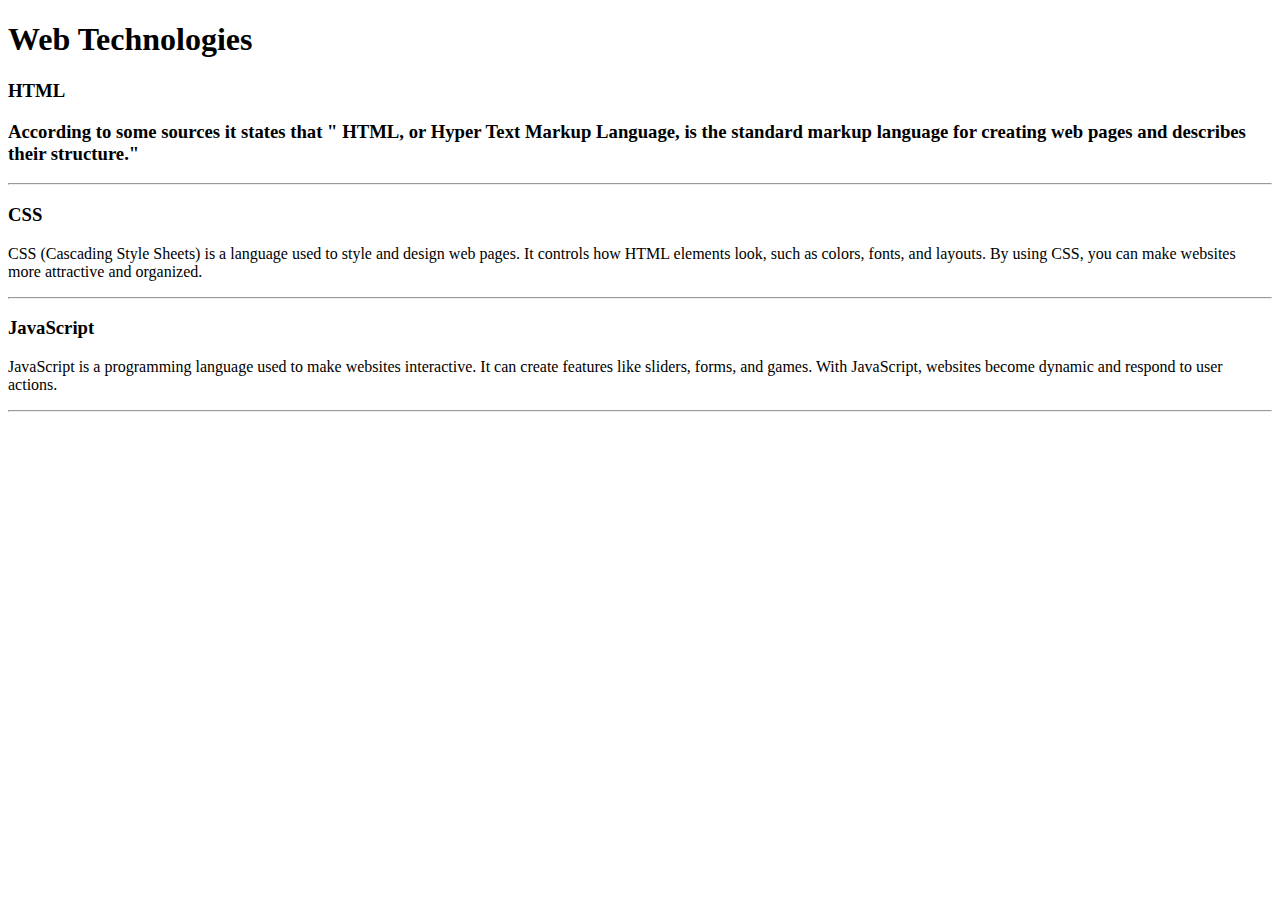
<file: WDLesson1_1Practical/index.html>
<!DOCTYPE html>
<!-- Lesson 1:How do we display text on a web page?
     Resources 
      https://www.w3schools.com/html/html_intro.asp
      https://www.w3schools.com/tags/tag_hr.asp
      https://www.w3schools.com/tags/tag_hn.asp
      https://www.w3schools.com/tags/tag_p.asp
-->

<html>
  <head>
    <!-- Challenge 1: Change the title of the page to Web Technologies -->
    <title>Page Title</title>
  </head>
  <body>
    <!-- Challenge 2: Create a heading, h1 for Web Technologies -->
    <h1>Web Technologies</h1>
    
    <!-- Challenge 3: Create a heading, h3 for HTML -->
     <h3>HTML</h3>

    <!-- Challenge 4: Create a paragraph explaining what is HTML. At least 3 sentences. -->
    <h3>According to some sources it states that " HTML, or Hyper Text Markup Language, is the standard markup language for creating web pages and describes their structure."</h3>
    <!-- Challenge 4a: Insert a horizontal rule, hr -->
    <hr>

    
    <!-- Challenge 5: Create a heading, h3 for CSS -->
     <h3>CSS</h3>
    
    <!-- Challenge 6: Create a paragraph explaining what is CSS.  At least 3 sentences. -->
    <p>CSS (Cascading Style Sheets) is a language used to style and design web pages. It controls how HTML elements look, such as colors, fonts, and layouts. By using CSS, you can make websites more attractive and organized.</p>
    <!-- Challenge 6a: Insert a horizontal rule, hr -->
    <hr>
    <!-- Challenge 7: Create a heading, h3 for JavaScript -->
    <h3>JavaScript</h3>
    <!-- Challenge 8: Create a paragraph explaining what is JavaScript.  At least 3 sentences. -->
    <p>JavaScript is a programming language used to make websites interactive. It can create features like sliders, forms, and games. With JavaScript, websites become dynamic and respond to user actions.</p>
    <!-- Challenge 8a: Insert a horizontal rule, hr -->
    <hr>
    
    <!-- Challenge Bonus: Similar to the concepts above add one more web technology using a heading and paragraph.  Here are some suggestions of concepts: JQuery, Bootstrap, AFrame -->
  </body>
</html>
</file>
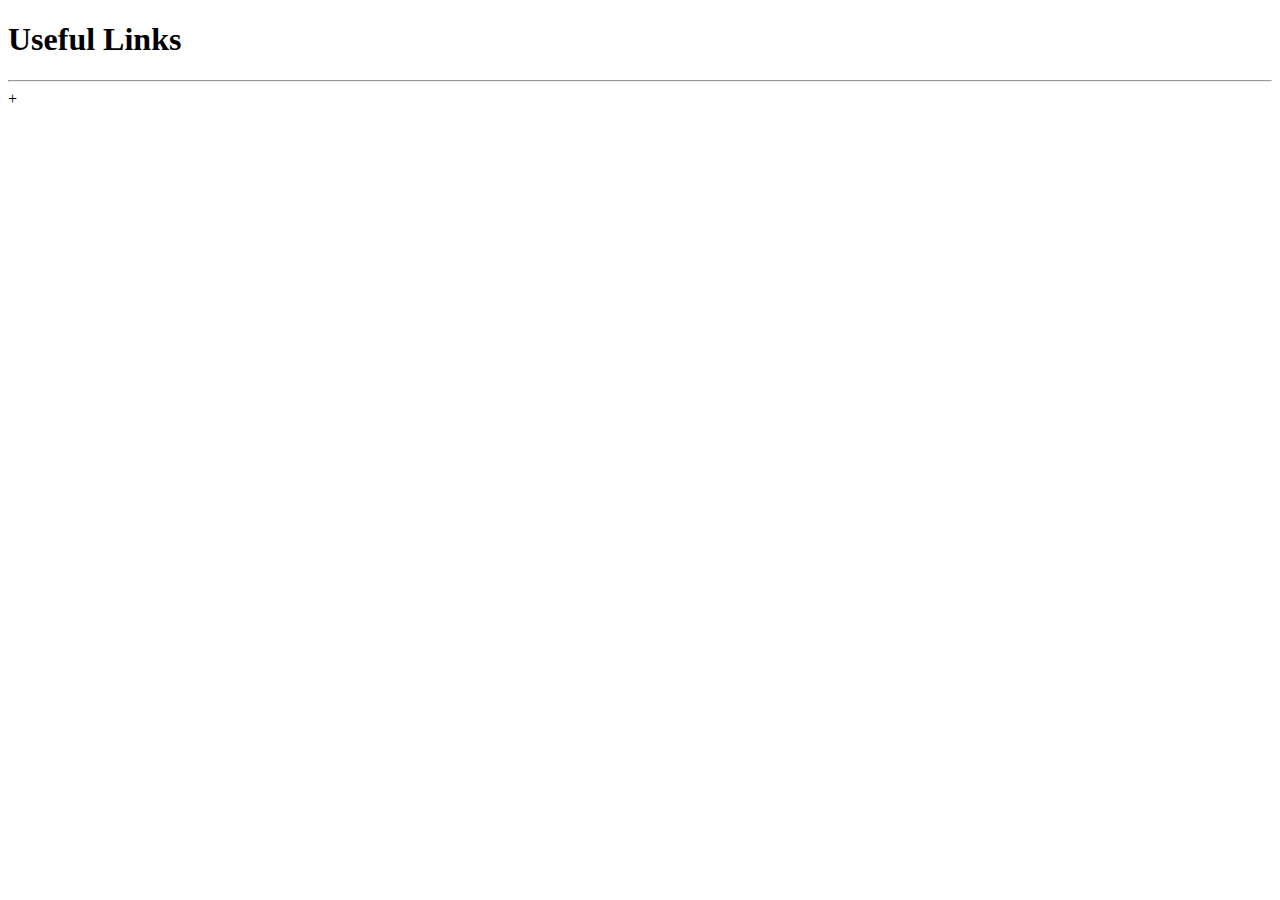
<file: WDLesson1_3Practical/index.html>
<!DOCTYPE html>
<!-- Lesson 3: How do we hyperlink resources?
<!-- Resources 
      https://www.w3schools.com/html/html_links.asp
      https://www.w3schools.com/tags/tag_a.asp
-->

<html>
  <head>
    <title>Exploring Links</title>
  </head>
  <body>
    <!-- Example of a link to a website 
        <a href="http://www.baysidehighschool.org/"> w3schools </a> 
    -->
    <!-- Challenge 1: Add a heading for "Useful Links". -->
     <h1>Useful Links</h1>

    <!-- Challenge 2: Add a horizontal rule underneath. -->
     <hr>
+

    <!-- Challenge 3: Create a link to https://www.tutorialspoint.com/ -->

    <!-- Challenge 4: Add a break to skip down to the next line -->

    <!-- Challenge 5: Create a link to https://www.codecademy.com/ -->

    <!-- Challenge 6: Add a break to skip down to the next line -->
  
    <!-- Challenge 7: Create a link to https://www.w3schools.com/ -->
    
    <!-- Challenge 8: Add a horizontal rule and break -->
 
    <!-- Example of link to an internal sources 
      <a href="resources/dukenukem.jpg"> Duke Nukem </a> <br>
    -->
    <!-- Challenge 9: Create links for the rest of the items located in resources -->

    <!-- Challenge Bonus: Create links to your Lesson 1 and Lesson 2 Activities.  Hint: Use the same link that you posted in Google Classroom for the submission of each Lesson Activity -->
  </body>
</html>
</file>
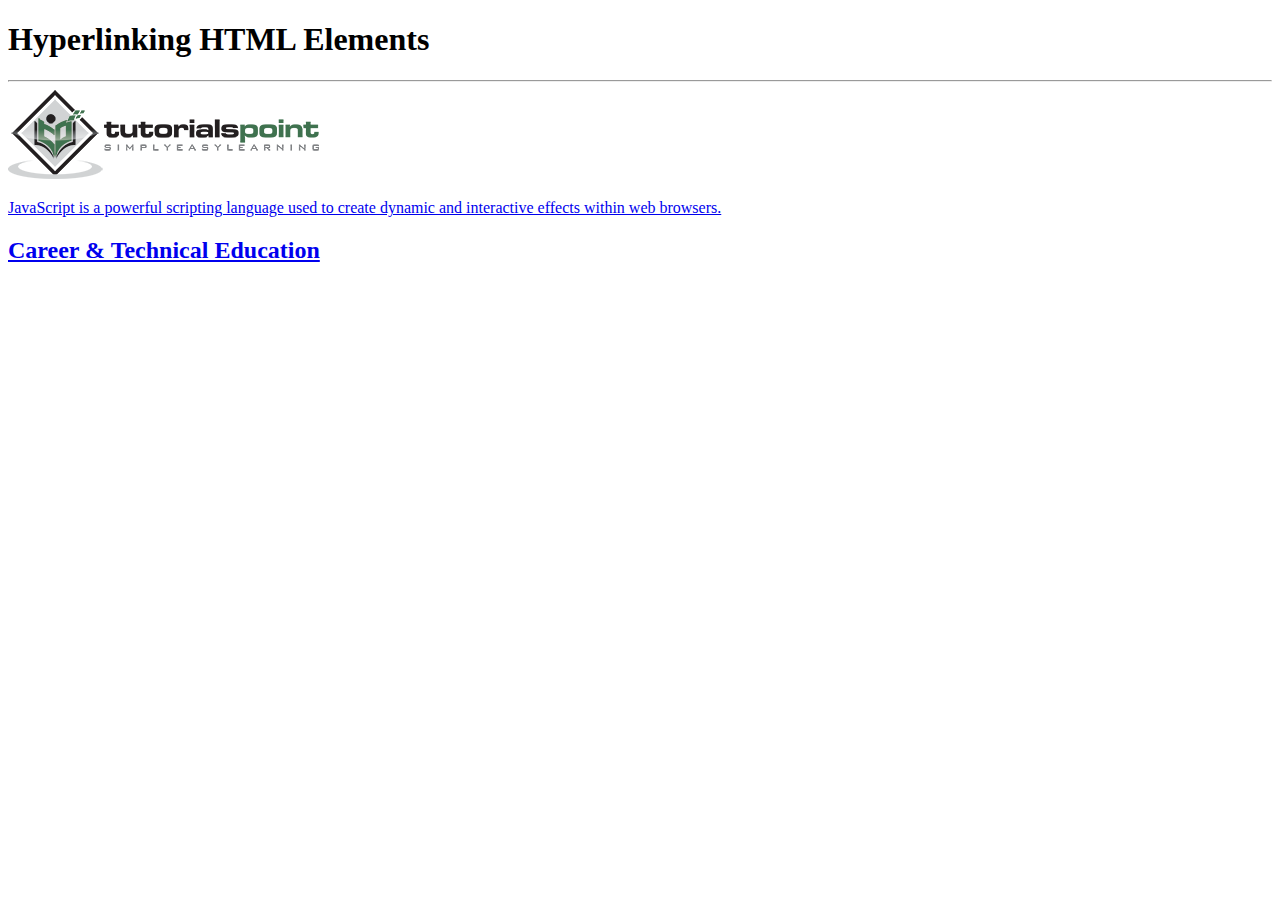
<file: WDLesson1_4Practical/index.html>
<!DOCTYPE html>
<!-- WD Lesson 1.4: How can we make HTML Elements into hyperlinks? -->
<!-- Resources 
      https://www.w3schools.com/html/html_links.asp
      https://www.w3schools.com/tags/tag_a.asp
-->

<html>
  <head>
    <title>Exploring Links II</title>
  </head>
  <body>
    <!-- Example of an HTML Element as a link to a website that opens in a new tab
    <a href="https://www.w3schools.com/" target="_blank"> 
      <img src="w3schools.jpg" height="100">
    </a>
    --> 
    <!-- Challenge 1: Add a heading with "Hyperlinking HTML Elements" followed by a horizontal rule-->
     <h1>Hyperlinking HTML Elements</h1>
     <hr>

    <!-- Challenge 2: Add the image for tutorialpoints that is stored locally and make it
     a hyperlink to  https://www.tutorialspoint.com/ that will open in a new tab -->
     
     <a href="http://www.tutorialspoint.com/" target="_blank">
      <img src="tutorialpoint.png">
    </a>
    <!-- Challenge 3: Add a paragraph describing JavaScript and make the paragraph a hyperlink to 
     https://javascript.info/ that will open in the SAME tab. -->
      <p>
      <a href="https://javascript.info/">JavaScript is a powerful scripting language used to create dynamic and interactive effects within web browsers.</a>
      </p>


    <!-- Challenge 4: Add an <h2> for "Career & Technical Education" and make the heading a hyperlink to 
      the cte.html file which is stored internally in the folder.  
      Note: You can link to other web pages.  This is how websites are created! -->
      <h2><a href="cte.html">Career & Technical Education</a></h2>

    <!-- Challenge Bonus:  Complete all the challenges located in cte.html.  
     Note: Click on cte.html to open the html file and start editing. -->
  </body>
</html>
</file>
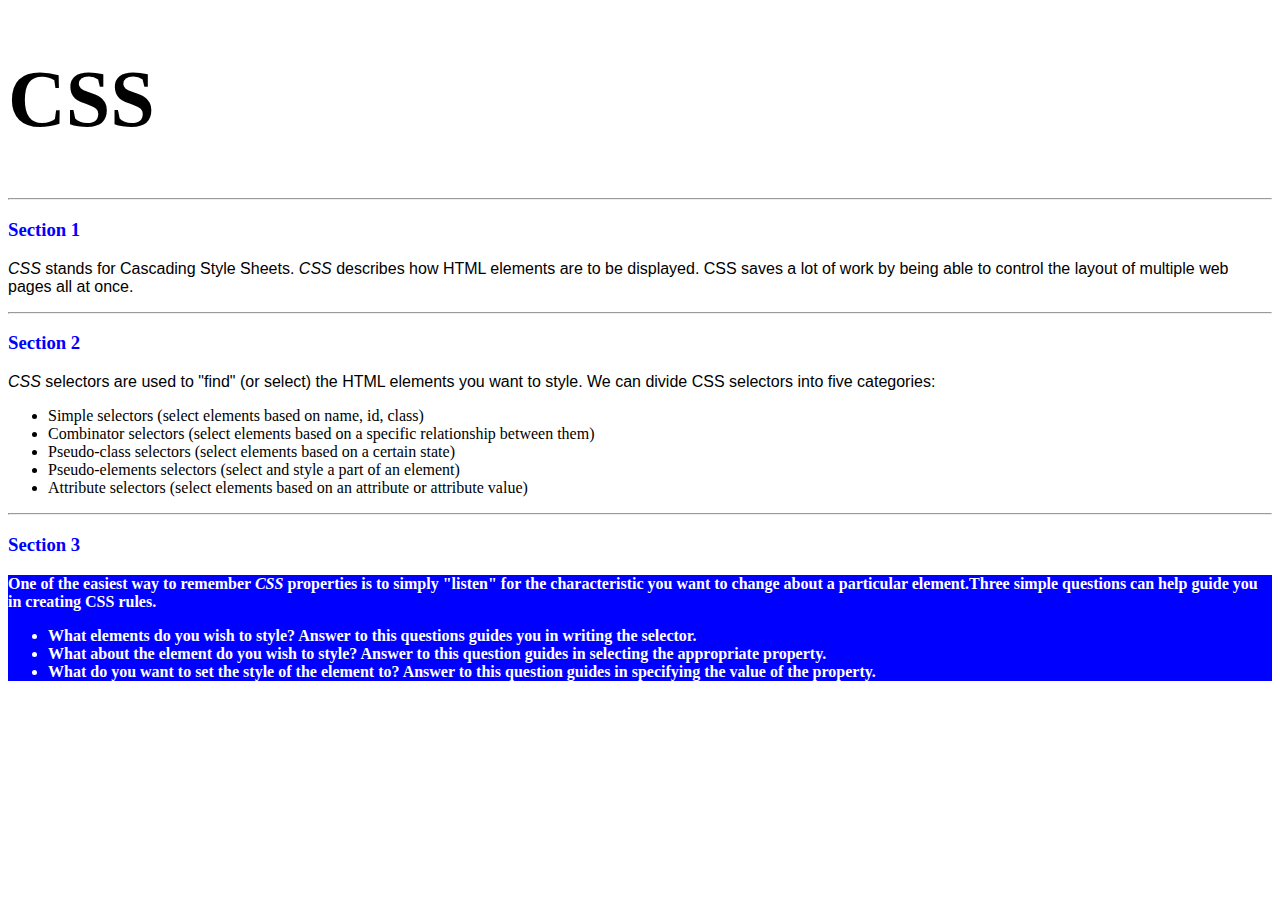
<file: WDLesson2_1Practical/index.html>
<!DOCTYPE html>
<!-- WD Lesson 2.1: What is CSS? -->
<!-- Resources 
      https://www.w3schools.com/css/css_intro.asp
-->
<html>
  <head>
    <title>Edxploring CSS</title>
    <link href="style.css" rel="stylesheet" type="text/css" />
  </head>
  <body>
    <!-- All Challenges are in style.css -->
    <h1> CSS </h1>
    <hr>
    <h3>Section 1</h3>
    <p><span>CSS</span> stands for Cascading Style Sheets. <span>CSS</span> describes how HTML elements are to be displayed. CSS saves a lot of work by being able to control the layout of multiple web pages all at once.
    </p>
    <hr>
    <h3>Section 2</h3>
    <p>
      <span>CSS</span> selectors are used to "find" (or select) the HTML elements you want to style. We can divide CSS selectors into five categories:
        <ul>
          <li>Simple selectors (select elements based on name, id, class)</li>
          <li>Combinator selectors (select elements based on a specific relationship between them)</li>
          <li>Pseudo-class selectors (select elements based on a certain state)</li>
          <li>Pseudo-elements selectors (select and style a part of an element)</li>
          <li>Attribute selectors (select elements based on an attribute or attribute value)</li>
        </ul>
    </p>
    <hr>
    <h3>Section 3</h3>
    <div>
      One of the easiest way to remember <span>CSS</span> properties is to simply "listen" for the characteristic you want to change about a particular element.Three simple questions can help guide you in creating CSS rules.
        <ul>
          <li>What elements do you wish to style?  Answer to this questions guides you in writing the selector.</li>
          <li>What about the element do you wish to style?  Answer to this question guides in selecting the appropriate property.</li>
          <li>What do you want to set the style of the element to?  Answer to this question guides in specifying the value of the property.</li>
        </ul>
    </div>
  </body>
</html>
</file>
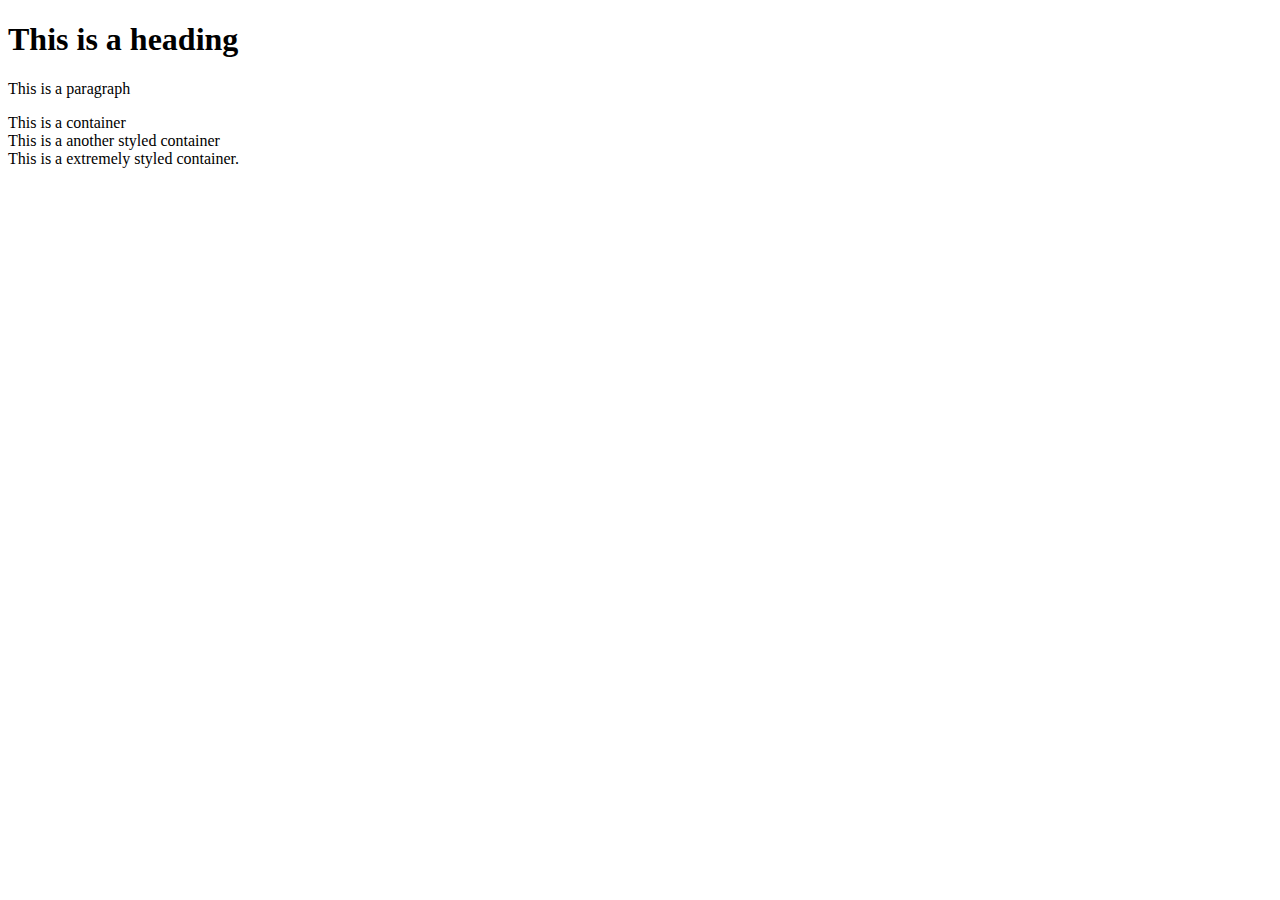
<file: WDLesson2_2Practical/index.html>
<!DOCTYPE html>
<!-- WD Lesson 2.2: How do we style groups of elements?-->
<!-- Resources 
      https://www.w3schools.com/css/default.asp 
      https://www.w3schools.com/css/css_selectors.asp 
-->
<html>
  <head>
    <title>Exploring Class Selectors</title>
    <link href="style.css" rel="stylesheet" type="text/css" />
  </head>
  <body>
    
    <h1>This is a heading</h1>
    <!-- Challenge 1: Create another heading 1 with the text "This is another styled heading 1."
         Add a class of "highlight" to the heading 1
    -->
    <p> This is a paragraph </p>
    <!-- Challenge 2: Create another paragraph with the text "This is another styled paragraph."
         Add a class of "info" to the paragraph
    -->

    <div> This is a container </div>
    <!-- Challenge 3: Create another container with the text "This is another styled container."
         Add a class of "special" to the container
    -->
    
    <!-- Challenge 4: Give the container below a class of info, highlight and special-->
    <div> This is a another styled container </div>

    <!-- Challenge Bonus: Give the container below a class of info, highlight, special and shadow-->
    <div> This is a extremely styled container. </div>

    <!-- All other Challenges are in style.css -->
  </body>
</html>
</file>
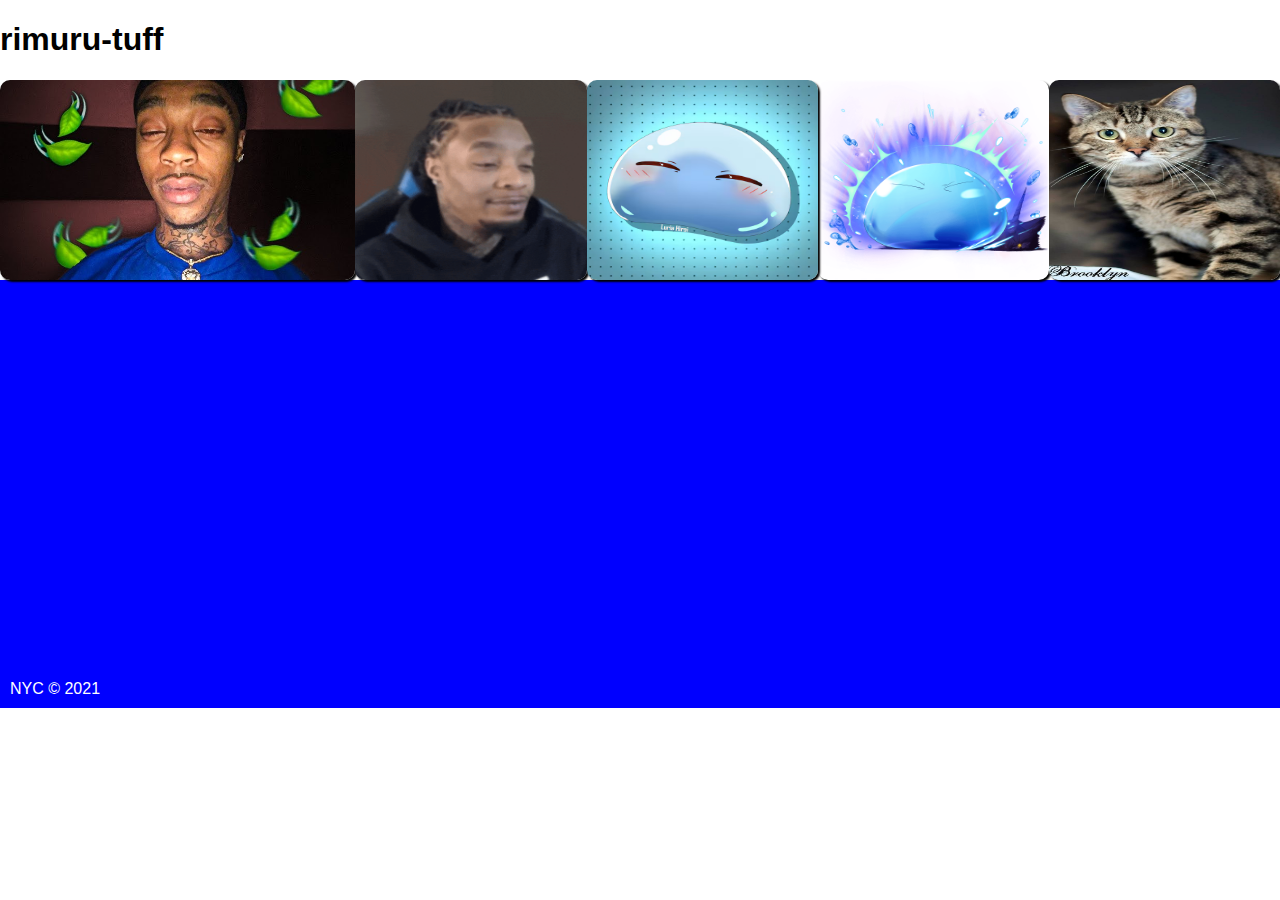
<file: WDLesson3_3Practical/index.html>
<!DOCTYPE html>
<!-- WD Lesson 3.3: 
     How do we interact with an element on a web page?  -->

<!-- Resources 
    https://www.w3schools.com/js/js_htmldom_methods.asp 
    https://www.w3schools.com/jsref/met_document_getelementbyid.asp

     YouTube Video Lesson
     https://youtu.be/t2R9hOkM_ZU 
-->
<html>
  <head>
    <title>WD Lesson 3.3</title>
    <link href="style.css" rel="stylesheet" type="text/css" />
    <script src="script.js"></script>
  </head>
  <body>

    <!-- Challenge 4: Add a heading to the <div> below titling the images you have added -->
    <div class="container banner">
      <h1>rimuru-tuff</h1>
    </div>
    
    <!-- Challenge 1: Add five images each within it's own div like <div><img src="" ></div> to div with a class of gallery below  -->
    <div class="container gallery">
      <img src="flight really high.jpg" onmouseover="flight1()">
      <img src="flight go high.png" onmouseover="flight2()">
      <img src="happy slime!.png"  onmouseover="slime()">
      <img src="slime going saiyan mode.png" onmouseover="slime2()">
      <img src="kitty.jpg" onmouseover="kitty()">
    </div>
    <!-- Challenge 3: For each image in the class gallery above, add onmouseover event that calls the 
         corresponding function you create in script.js as part of Challenge 2.
    -->
    <div class="container alternate landmark">
      <div id="highlight"></div>
    </div>
    <div id="footer" class="container">
      NYC &copy; 2021
    </div>

  </body>
</html>
</file>
<file: WDLesson2_1Practical/style.css>
/* Comments in CSS are created like this. Notice the slash asterisk at the beginning and end */


/* Basic Structure of a CSS rule
selector{
  property: value;
}
*/


/* Challenge 1: Change color of the text for all the headings size 3 to blue */
h3 {
  color: blue;
}
/* Challenge 2: Change the size for the font for all headings size 1 to 60pt */
h1 {
  font-size: 60pt;
}
      
/* Challenge 3: Change the style of the font for all spans to italic */
span {
  font-style: italic;
}

/* Challenge 4: Change the family of font being used for all paragraphs to "Arial" */
p {
  font-family: Arial;
}


/* Challenge 5: Change the family of font being used for all lists to "Comic Sans MS".  What element creates a list? */
ul {
  font-family: "Comic Sans MS";
}

/* Chalenge 6: Change the background color of the div to blue, color of the text to white and the weight of the font to bold.*/
div {
  background-color: blue;
  color: white;
  font-weight: bold;
}
      
/* Hint:  You can specify several CSS rules for one element by separating the rules with semi-colons. Look at some examples on w3schools */
</file>
<file: WDLesson2_2Practical/style.css>
/* Basic Structure of a CSS rule using classes

.class{
  property: value;
}
*/

/* Challenge 5: Change the family of all elements to Arial */

/* Challenge 6: Change the background color to blue, the color of the text to white for all elements 
with a class of "info" */

/* Challenge 7: Add a border of 2px solid red for all elements with a class of "highlight" */

/* Challenge 8: Align the text in the center and drop a shadow on the text of 2px 2px yellow  for 
all elements with a class of "special"
*/

/* Challenge Bonus: Create a CSS rule for a class named "shadow".  
Apply a shadow to the box around the elements that is 2px 2px  gray. */
</file>
<file: WDLesson3_3Practical/style.css>
html,body{
  margin:0 auto;
  font-family:Arial, Helvetica, sans-serif;
  height:100%;
}
.container{
  display:flex;
}
.container *{
  flex:1;
  cursor:pointer;
}
#banner{
  height:150px;
  background-color: blue;
  color:white;
}
.button{
  background-color:blue;
  color:white;
  padding:10px;
  margin:20px;
  border-radius:10px;
  box-shadow:2px 2px 2px black;
}
.gallery div{
  overflow:hidden;
  padding:20px;
}
.gallery img{
  height:200px;
  border-radius:10px;
  box-shadow:2px 2px 2px black;
}
.alternate{ 
  background-color:blue;
  color:white;
  padding:20px;
  justify-content: center;
}
#highlight{
  height:100%
}
.landmark{
  height:350px;
  text-align:center;
}
#footer{
  background-color: blue;
  color:white;
  padding:10px;
}
</file>
